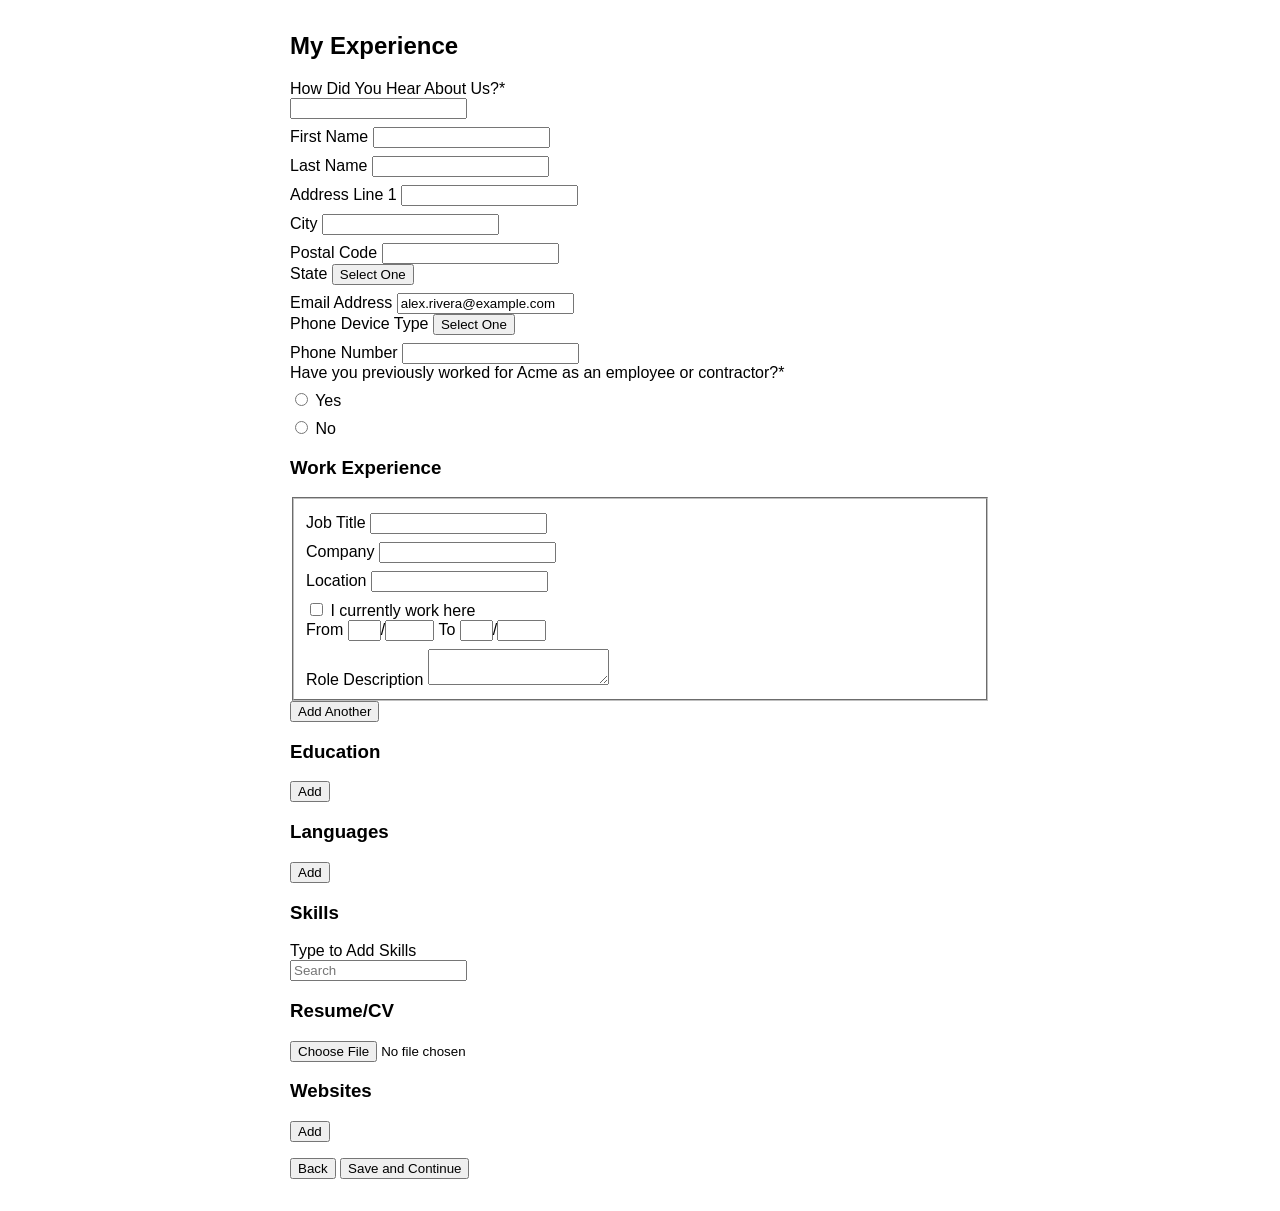
<file: tools/tests/fixtures/workday_experience.html>
<!doctype html>
<html lang="en">
<head>
<meta charset="utf-8">
<title>Fixture: a Workday "My Experience" page</title>
<style>
  body { font-family: sans-serif; max-width: 700px; margin: 2rem auto; }
  [role=listbox] { border: 1px solid #888; padding: .25rem; }
  [role=option] { padding: .1rem .5rem; cursor: pointer; }
  .chip { display: inline-block; border: 1px solid #aaa; margin: 2px; padding: 2px 6px; }
  label { display: block; margin-top: .5rem; }
</style>
</head>
<body>
<!-- The ids, roles and automation ids below are the ones Workday's candidate site uses. Nothing else about it is copied. -->
<h2>My Experience</h2>

<!-- Two fields from a tenant's "My Information" page, which some tenants make required. -->
<div data-automation-id="formField-source">
  <label for="source--source">How Did You Hear About Us?*</label>
  <input id="source--source" type="text"><ul role="listbox" hidden></ul>
</div>
<div data-automation-id="formField-legalName">
  <label>First Name <input id="name--legalName--firstName" type="text"></label>
  <label>Last Name <input id="name--legalName--lastName" type="text"></label>
</div>
<div data-automation-id="formField-address">
  <label>Address Line 1 <input id="address--addressLine1" type="text"></label>
  <label>City <input id="address--city" type="text"></label>
  <label>Postal Code <input id="address--postalCode" type="text"></label>
</div>
<div data-automation-id="formField-state">State <button type="button" id="address--countryRegion">Select One</button></div>
<div data-automation-id="formField-email"><label>Email Address <input id="email--email" type="text" value="alex.rivera@example.com"></label></div>
<div data-automation-id="formField-phoneType">Phone Device Type <button type="button" id="phoneNumber--phoneType">Select One</button></div>
<div data-automation-id="formField-phoneNumber"><label>Phone Number <input id="phoneNumber--phoneNumber" type="text"></label></div>
<div data-automation-id="formField-previousWorker">
  <div>Have you previously worked for Acme as an employee or contractor?*</div>
  <label><input type="radio" name="previousWorker" value="true"> Yes</label>
  <label><input type="radio" name="previousWorker" value="false"> No</label>
</div>

<h3>Work Experience</h3>
<div id="work"></div>
<button type="button" data-automation-id="add-button" onclick="addWork()">Add Another</button>

<h3>Education</h3>
<div id="edu"></div>
<button type="button" data-automation-id="add-button" onclick="addEdu()">Add</button>

<h3>Languages</h3>
<div id="lang"></div>
<button type="button" data-automation-id="add-button" onclick="addLang()">Add</button>

<h3>Skills</h3>
<div data-automation-id="formField-skills">
  <label for="skills--skills">Type to Add Skills</label>
  <div id="skill-chips"></div>
  <input id="skills--skills" type="text" placeholder="Search">
  <ul id="skill-list" role="listbox" hidden></ul>
</div>

<h3>Resume/CV</h3>
<input type="file" data-automation-id="file-upload-input-ref">

<h3>Websites</h3>
<div id="web"></div>
<button type="button" data-automation-id="add-button" onclick="addWeb()">Add</button>

<p><button type="button" data-automation-id="pageFooterBackButton">Back</button>
<button type="button" data-automation-id="pageFooterNextButton" onclick="document.title='saved'">Save and Continue</button></p>

<script>
const CATALOG = {
  school: ["Lakeshore School of Business and Technology", "Western Prairie University", "Western Plains University"],
  field: ["Business Administration", "Coastal and Ocean Engineering Technology", "Engineering Technologies",
          "Supply Chain & Logistics Management", "Public Administration, Management", "Public Administration & Policy",
          "Electronic and Electrical Engineering"],
  degree: ["Bachelors", "Masters", "Doctorate"],
  language: ["English", "French"],
  level: ["1 - Beginner", "3 - Intermediate", "5 - Fluent"],
  skills: ["Firmware", "Python (Programming Language)", "Python IDLE", "Machine Learning (ML)", "Machine Learning Methods", "Linux", "Linux Server", "Scrum"],
};
let n = 0;
const next = () => ++n;

function addWork() {
  const k = next();
  document.getElementById("work").insertAdjacentHTML("beforeend", `
    <fieldset data-block="workExperience-${k}">
      <label>Job Title <input id="workExperience-${k}--jobTitle" type="text"></label>
      <label>Company <input id="workExperience-${k}--companyName" type="text"></label>
      <label>Location <input id="workExperience-${k}--location" type="text"></label>
      <label><input id="workExperience-${k}--currentlyWorkHere" type="checkbox"> I currently work here</label>
      From <input id="workExperience-${k}--startDate-dateSectionMonth-input" type="text" size="2">/<input id="workExperience-${k}--startDate-dateSectionYear-input" type="text" size="4">
      To <input id="workExperience-${k}--endDate-dateSectionMonth-input" type="text" size="2">/<input id="workExperience-${k}--endDate-dateSectionYear-input" type="text" size="4">
      <label>Role Description <textarea id="workExperience-${k}--roleDescription"></textarea></label>
    </fieldset>`);
}

// A single-value search picker: Enter finds matches; an exact match is taken at once and shown as a removable value.
// Like a real tenant, the old list is cleared at once and the answer arrives after a round trip, as "No Items." when nothing matched.
const ROUND_TRIP_MS = 300;
// Some tenants show the picker's whole list, A to Z, the moment a search is sent, and put the answer in its place when it
// arrives, opening the list again if it was closed meanwhile. Set window.fullListFirst to build pickers that way.
window.fullListFirst = false;
// Others keep the last search's results on show under a spinner until the answer arrives, and the answer opens the list
// again if it was closed meanwhile. Set window.keepListWhileLoading to build pickers that way.
window.keepListWhileLoading = false;
function searchPicker(input, names, single, roundTrip = ROUND_TRIP_MS) {
  const list = input.nextElementSibling;
  input.addEventListener("keydown", (ev) => {
    // Escape closes a search; values already picked stay on show, as they do on Workday.
    if (ev.key === "Escape") { if (!input.dataset.selected) input.nextElementSibling.hidden = true; return; }
    if (ev.key !== "Enter") return;
    // Workday's search is loose: anything sharing words with the query comes back, best match first.
    const q = input.value.trim().toLowerCase();
    const words = q.split(/\s+/).filter((w) => w.length > 2);
    const score = (s) => (s.toLowerCase().includes(q) ? 100 : 0) + words.filter((w) => s.toLowerCase().split(/\W+/).includes(w)).length;
    const hits = names.filter((s) => score(s) > 0).sort((a, b) => score(b) - score(a));
    if (!window.keepListWhileLoading) list.innerHTML = window.fullListFirst
      ? [...names].sort().map((s) => `<li role="option" aria-label="${s}">${s}</li>`).join("") : "";
    list.hidden = false;
    setTimeout(() => {
      if (window.fullListFirst || window.keepListWhileLoading) { list.innerHTML = ""; list.hidden = false; }
      if (!hits.length) { list.innerHTML = "<li>No Items.</li>"; return; }
      const exact = hits.find((s) => s.toLowerCase() === q);
      if (single && exact) { selectSingle(input, list, exact); return; }
      for (const s of hits) {
        const li = document.createElement("li");
        li.setAttribute("role", "option");
        li.setAttribute("aria-label", single ? s : `${s} not checked`);
        li.textContent = s;
        li.onclick = () => single ? selectSingle(input, list, s) : toggleSkill(s, li);
        list.appendChild(li);
      }
    }, roundTrip);
  });
}
function selectSingle(input, list, s) {
  input.value = "";
  list.innerHTML = `<li role="option" tabindex="0" aria-label="${s}, press delete to clear value.">${s}</li>`;
  input.dataset.selected = s;
  // A picked value is cleared the way its name says: focus it and press Delete.
  list.firstChild.addEventListener("keydown", (ev) => {
    if (ev.key === "Delete") { list.innerHTML = ""; list.hidden = true; delete input.dataset.selected; }
  });
}
function toggleSkill(s, li) {
  const chips = document.getElementById("skill-chips");
  li.setAttribute("aria-label", `${s} checked`);
  chips.insertAdjacentHTML("beforeend", `<span class="chip" data-skill="${s}">× ${s}</span>`);
}

function dropdown(button, names) {
  button.addEventListener("click", () => {
    let box = button.nextElementSibling;
    if (box && box.getAttribute("role") === "listbox") { box.remove(); return; }
    box = document.createElement("ul");
    box.setAttribute("role", "listbox");
    for (const s of names) {
      const li = document.createElement("li");
      li.textContent = s;
      li.onclick = () => { button.textContent = s; box.remove(); };
      box.appendChild(li);
    }
    button.after(box);
  });
}

// Some tenants take the school as plain text, inside a wrapper for the whole entry that also carries the field of
// study's lookup markings. Set window.plainSchool to build entries that way.
window.plainSchool = false;
function addEdu() {
  const k = next();
  const school = window.plainSchool
    ? `<label>School or University <input id="education-${k}--schoolName" type="text"></label>`
    : `<label>School or University <input id="education-${k}--school" type="text" data-automation-id="searchBox"><ul role="listbox" hidden></ul></label>`;
  document.getElementById("edu").insertAdjacentHTML("beforeend", `
    <fieldset data-automation-id="formField-education${k}">
      <span data-automation-id="promptIcon"></span>
      <button type="button" onclick="this.parentElement.remove()">Delete</button>
      ${school}
      <div data-automation-id="formField-degree">Degree <button type="button" id="education-${k}--degree">Select One</button></div>
      <div data-automation-id="formField-fieldOfStudy"><label>Field of Study <input id="education-${k}--fieldOfStudy" type="text"><ul role="listbox" hidden></ul></label></div>
      <label>GPA <input id="education-${k}--gradeAverage" type="text"></label>
      <!-- Workday wraps each date in elements sharing its id stem; only the input takes text. -->
      <div id="education-${k}--firstYearAttended">From <input id="education-${k}--firstYearAttended-dateSectionYear-input" type="text" size="4"></div>
      <div id="education-${k}--lastYearAttended">To <input id="education-${k}--lastYearAttended-dateSectionYear-input" type="text" size="4"></div>
    </fieldset>`);
  if (!window.plainSchool) searchPicker(document.getElementById(`education-${k}--school`), CATALOG.school, true);
  // A slow lookup, as on some tenants: an answer after seconds must not be taken for a plain box that has none.
  searchPicker(document.getElementById(`education-${k}--fieldOfStudy`), CATALOG.field, true, 3500);
  dropdown(document.getElementById(`education-${k}--degree`), CATALOG.degree);
}

function addLang() {
  const k = next();
  document.getElementById("lang").insertAdjacentHTML("beforeend", `
    <fieldset>
      <div>Language <button type="button" id="language-${k}--language">Select One</button></div>
      <label><input id="language-${k}--native" type="checkbox"> I am fluent in this language.</label>
      <div>Reading <button type="button" id="language-${k}--abc123">Select One</button></div>
      <div>Writing <button type="button" id="language-${k}--def456">Select One</button></div>
    </fieldset>`);
  dropdown(document.getElementById(`language-${k}--language`), CATALOG.language);
  dropdown(document.getElementById(`language-${k}--abc123`), CATALOG.level);
  dropdown(document.getElementById(`language-${k}--def456`), CATALOG.level);
}

function addWeb() {
  const k = next();
  document.getElementById("web").insertAdjacentHTML("beforeend", `<label>URL <input id="webAddress-${k}--url" type="text"></label>`);
}

searchPicker(document.getElementById("skills--skills"), CATALOG.skills, false);
// "Company Event" and "Career Fair" share words with the employer's own site, and are different answers.
searchPicker(document.getElementById("source--source"), ["Career Fair", "Company Event", "Company Careers Site", "Social Media - LinkedIn", "Employee Referral"], true);
dropdown(document.getElementById("address--countryRegion"), ["Ohio", "Nevada", "Wisconsin"]);
dropdown(document.getElementById("phoneNumber--phoneType"), ["Home", "Mobile", "Work"]);
// As Workday does: a file handed to the box is uploaded, and a round trip later shown as uploaded with a Delete button.
// window.uploadFails makes the upload go nowhere, as one that the tenant rejected or that stalled.
document.querySelector('[data-automation-id="file-upload-input-ref"]').addEventListener("change", e => setTimeout(() => {
  if (window.uploadFails) return;
  e.target.insertAdjacentHTML("afterend", `<div>Successfully Uploaded! <button type="button" data-automation-id="delete-file">Delete</button></div>`);
}, ROUND_TRIP_MS));
addWork();
</script>
</body>
</html>
</file>
